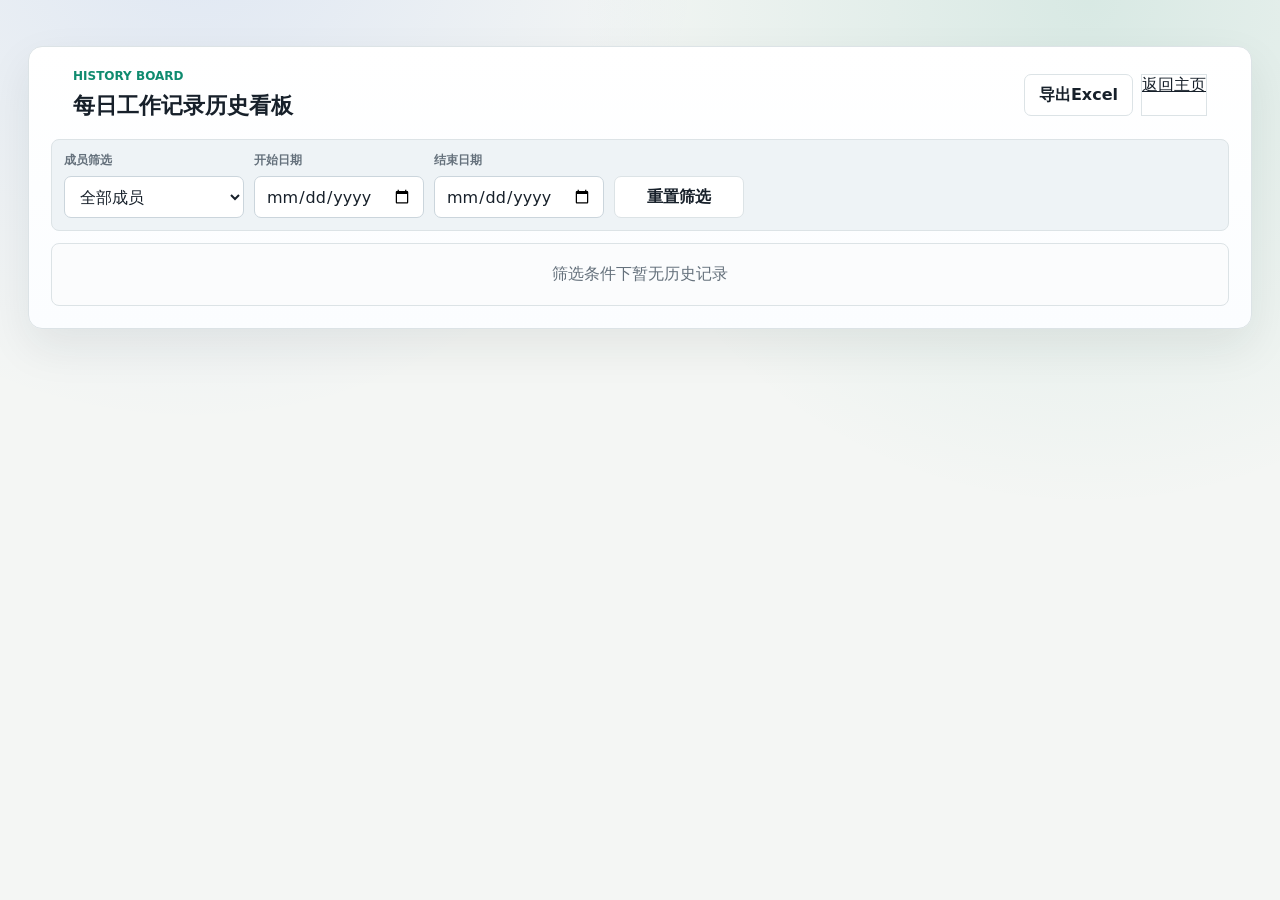
<file: history.html>
<!doctype html>
<html lang="zh-CN">
  <head>
    <meta charset="UTF-8" />
    <meta name="viewport" content="width=device-width, initial-scale=1.0" />
    <title>每日工作记录历史看板</title>
    <link rel="stylesheet" href="./style.css" />
  </head>
  <body>
    <main class="workspace" style="margin: 0 auto;">
      <section class="panel">
        <div class="section-heading">
          <div>
            <p class="eyebrow">History Board</p>
            <h2>每日工作记录历史看板</h2>
          </div>
          <div style="display:flex; gap:8px;">
            <button class="ghost-button" type="button" id="exportExcel">导出Excel</button>
            <a class="ghost-button history-link" href="./index.html">返回主页</a>
          </div>
        </div>
        <form class="history-filter" id="historyFilterForm">
          <label>
            <span>成员筛选</span>
            <select id="historyMemberFilter" name="member">
              <option value="">全部成员</option>
            </select>
          </label>
          <label>
            <span>开始日期</span>
            <input type="date" id="historyStartDate" name="startDate" />
          </label>
          <label>
            <span>结束日期</span>
            <input type="date" id="historyEndDate" name="endDate" />
          </label>
          <button type="button" class="ghost-button" id="resetHistoryFilter">重置筛选</button>
        </form>
        <div class="history-grid" id="historyBoard"></div>
      </section>
    </main>
    <script src="./history.js"></script>
  </body>
</html>
</file>
<file: style.css>
:root {
  color-scheme: light;
  --bg: #f4f6f4;
  --surface: #ffffff;
  --surface-alt: #eef3f6;
  --ink: #17202a;
  --muted: #65717c;
  --line: #dce3e6;
  --blue: #2563eb;
  --green: #0f8b6f;
  --amber: #b56a11;
  --red: #c73e35;
  --shadow: 0 18px 45px rgba(23, 32, 42, 0.08);
}

* {
  box-sizing: border-box;
}

html {
  scroll-behavior: smooth;
}

body {
  margin: 0;
  min-height: 100vh;
  color: var(--ink);
  background:
    radial-gradient(circle at 15% -10%, rgba(37, 99, 235, 0.1), transparent 35%),
    radial-gradient(circle at 85% 0%, rgba(15, 139, 111, 0.12), transparent 36%),
    var(--bg);
  font-family:
    Inter, ui-sans-serif, system-ui, -apple-system, BlinkMacSystemFont,
    "Segoe UI", "PingFang SC", "Microsoft YaHei", sans-serif;
}

button,
input,
select {
  font: inherit;
}

button {
  cursor: pointer;
}

.app-shell {
  display: grid;
  grid-template-columns: 256px minmax(0, 1fr);
  min-height: 100vh;
}

.sidebar {
  position: sticky;
  top: 0;
  height: 100vh;
  padding: 24px 18px;
  background: #101820;
  color: #f8fafc;
}

.brand {
  display: flex;
  align-items: center;
  gap: 12px;
  margin-bottom: 34px;
}

.brand-mark {
  display: grid;
  place-items: center;
  width: 44px;
  height: 44px;
  border-radius: 8px;
  background: #e8f1ff;
}

.brand-mark svg {
  width: 28px;
  height: 28px;
  fill: var(--blue);
}

.brand strong,
.brand span {
  display: block;
}

.brand span {
  margin-top: 4px;
  color: #aeb8c2;
  font-size: 12px;
}

.nav-list {
  display: grid;
  gap: 8px;
}

.nav-list a {
  padding: 12px 14px;
  border-radius: 8px;
  color: #dbe4ec;
  text-decoration: none;
}

.nav-list a:hover {
  background: rgba(255, 255, 255, 0.08);
  color: #ffffff;
}

.workspace {
  width: 100%;
  padding: 28px;
}

.live-status-bar {
  display: flex;
  align-items: center;
  gap: 10px;
  padding: 10px 12px;
  margin-bottom: 14px;
  border: 1px solid #d8e2e7;
  border-radius: 10px;
  background: #f3f7fa;
  color: #214252;
  font-size: 13px;
  font-weight: 700;
}

.live-status-bar strong {
  color: #5e6f79;
  font-size: 12px;
  font-weight: 800;
}

.live-status-bar.is-live {
  border-color: #bee8d0;
  background: #ecfaf2;
  color: #117a49;
}

.live-status-bar.is-risk {
  border-color: #f3d7d4;
  background: #fff3f2;
  color: #b63f36;
}

.topbar {
  display: flex;
  align-items: flex-start;
  justify-content: space-between;
  gap: 18px;
  margin-bottom: 22px;
}

.eyebrow {
  margin: 0 0 8px;
  color: var(--green);
  font-size: 12px;
  font-weight: 800;
  letter-spacing: 0;
  text-transform: uppercase;
}

h1,
h2,
h3,
p {
  margin-top: 0;
}

h1 {
  max-width: 820px;
  margin-bottom: 0;
  font-size: clamp(28px, 4vw, 44px);
  line-height: 1.12;
}

h2 {
  margin-bottom: 0;
  font-size: 22px;
}

h3 {
  margin-bottom: 14px;
  font-size: 17px;
}

.date-chip {
  flex: 0 0 auto;
  padding: 10px 14px;
  border: 1px solid var(--line);
  border-radius: 8px;
  background: var(--surface);
  color: var(--muted);
  box-shadow: var(--shadow);
}

.metric-grid {
  display: grid;
  grid-template-columns: repeat(4, minmax(0, 1fr));
  gap: 14px;
  margin-bottom: 18px;
}

.metric {
  min-height: 130px;
  padding: 18px;
  border: 1px solid var(--line);
  border-radius: 8px;
  background: var(--surface);
  box-shadow: var(--shadow);
}

.metric span,
.metric small {
  display: block;
  color: var(--muted);
}

.metric strong {
  display: block;
  margin: 12px 0 8px;
  font-size: 34px;
  line-height: 1;
}

.panel {
  padding: 22px;
  margin-top: 18px;
  border: 1px solid var(--line);
  border-radius: 14px;
  background: linear-gradient(180deg, #ffffff 0%, #fbfdff 100%);
  box-shadow: var(--shadow);
}

.daily-layout {
  display: grid;
  grid-template-columns: minmax(320px, 0.95fr) minmax(520px, 1.35fr);
  gap: 18px;
  align-items: start;
}

.daily-layout > * {
  min-width: 0;
}

.section-heading {
  display: flex;
  align-items: center;
  justify-content: space-between;
  gap: 16px;
  margin-bottom: 18px;
  padding: 0 22px;
}

.entry-form {
  display: grid;
  grid-template-columns: repeat(auto-fit, minmax(170px, 1fr));
  gap: 12px;
  align-items: end;
  padding: 14px;
  margin-bottom: 0;
  border: 1px solid var(--line);
  border-radius: 12px;
  background: var(--surface-alt);
}

.work-entry-form {
  position: static;
  grid-template-columns: 1fr;
  align-items: stretch;
}

.work-entry-form label,
.work-entry-form .member-field,
.work-entry-form .form-submit {
  grid-column: 1 / -1;
}

.collab-panel {
  margin-top: 14px;
}

.collab-form {
  grid-template-columns: 1.2fr 1.4fr 0.8fr auto auto;
  align-items: end;
}

.collab-form .form-submit {
  grid-column: auto;
  white-space: nowrap;
}

#collabDisconnect {
  min-height: 42px;
}

.drama-form {
  grid-template-columns: repeat(auto-fit, minmax(170px, 1fr));
}

.tool-form {
  grid-template-columns: repeat(auto-fit, minmax(170px, 1fr));
}

label span {
  display: block;
  margin-bottom: 7px;
  color: var(--muted);
  font-size: 12px;
  font-weight: 700;
}

.member-field {
  grid-column: span 2;
}

.form-submit {
  grid-column: 1 / -1;
  justify-self: stretch;
}

.member-control {
  display: grid;
  grid-template-columns: minmax(0, 1fr) auto;
  gap: 8px;
}

.member-control .delete-btn {
  white-space: nowrap;
}

input,
select {
  width: 100%;
  min-height: 42px;
  padding: 9px 11px;
  border: 1px solid #cbd5dc;
  border-radius: 7px;
  background: #ffffff;
  color: var(--ink);
}

.hidden-field[hidden] {
  display: none;
}

input:focus,
select:focus {
  border-color: var(--blue);
  outline: 3px solid rgba(37, 99, 235, 0.14);
}

button {
  min-height: 42px;
  padding: 9px 14px;
  border: 0;
  border-radius: 7px;
  background: var(--blue);
  color: #ffffff;
  font-weight: 800;
}

button:disabled {
  cursor: not-allowed;
  opacity: 0.5;
}

.ghost-button,
.segmented button {
  border: 1px solid var(--line);
  background: #ffffff;
  color: var(--ink);
}

.ghost-button:hover,
.segmented button:hover {
  border-color: var(--blue);
}

.segmented {
  display: flex;
  gap: 4px;
  padding: 4px;
  border: 1px solid var(--line);
  border-radius: 8px;
  background: var(--surface-alt);
}

.segmented button {
  min-height: 34px;
  padding: 7px 12px;
}

.segmented .active {
  background: var(--blue);
  color: #ffffff;
}

.table-wrap {
  width: 100%;
  overflow-x: auto;
  margin-top: 14px;
}

/* 剧集表格：列宽百分比分配，铺满整行 */
#dramaTable th:nth-child(1), #dramaTable td:nth-child(1) { width: 14%; }
#dramaTable th:nth-child(2), #dramaTable td:nth-child(2) { width: 8%; }
#dramaTable th:nth-child(3), #dramaTable td:nth-child(3) { width: 10%; }
#dramaTable th:nth-child(4), #dramaTable td:nth-child(4) { width: 10%; }
#dramaTable th:nth-child(5), #dramaTable td:nth-child(5) { width: 13%; }
#dramaTable th:nth-child(6), #dramaTable td:nth-child(6) { width: 35%; }
#dramaTable th:nth-child(7), #dramaTable td:nth-child(7) { width: 10%; }

/* 工具表格：列宽百分比分配，铺满整行 */
#toolTable th:nth-child(1), #toolTable td:nth-child(1) { width: 12%; }
#toolTable th:nth-child(2), #toolTable td:nth-child(2) { width: 10%; }
#toolTable th:nth-child(3), #toolTable td:nth-child(3) { width: 12%; }
#toolTable th:nth-child(4), #toolTable td:nth-child(4) { width: 38%; }
#toolTable th:nth-child(5), #toolTable td:nth-child(5) { width: 14%; }
#toolTable th:nth-child(6), #toolTable td:nth-child(6) { width: 14%; }

.member-workspace {
  display: grid;
  min-width: 0;
  overflow: hidden;
  gap: 14px;
  padding: 14px;
  border: 1px solid var(--line);
  border-radius: 12px;
  background: linear-gradient(180deg, #f4f8fb 0%, #f9fcff 100%);
}

.member-tabs {
  display: flex;
  flex-wrap: wrap;
  gap: 8px;
}

.member-tabs button {
  display: inline-flex;
  align-items: center;
  justify-content: center;
  gap: 8px;
  min-height: 52px;
  padding: 8px 14px;
  border: 1px solid var(--line);
  border-radius: 10px;
  background: #ffffff;
  color: var(--ink);
  font-weight: 700;
}

.member-tabs .member-avatar {
  display: inline-grid;
  place-items: center;
  width: 36px;
  height: 36px;
  border-radius: 999px;
  background: linear-gradient(140deg, #2563eb 0%, #0f8b6f 100%);
  color: #ffffff;
  font-size: 15px;
  font-weight: 800;
}

.member-tabs button span {
  display: inline-grid;
  place-items: center;
  min-width: 22px;
  min-height: 22px;
  padding: 0 6px;
  border-radius: 999px;
  background: #eef3f6;
  color: var(--muted);
  font-size: 12px;
}

.member-tabs .active {
  border-color: var(--blue);
  background: var(--blue);
  color: #ffffff;
}

.member-tabs .active span {
  background: rgba(255, 255, 255, 0.2);
  color: #ffffff;
}

.member-tabs .active .member-avatar {
  background: rgba(255, 255, 255, 0.24);
}

.member-work-card {
  min-width: 0;
  overflow: hidden;
  padding: 18px;
  border: 1px solid var(--line);
  border-radius: 8px;
  background: #fbfcfd;
}

.member-work-card header {
  display: flex;
  align-items: flex-start;
  justify-content: space-between;
  gap: 16px;
  margin-bottom: 14px;
}

.member-work-card h3 {
  margin-bottom: 5px;
  font-size: 28px;
}

.member-title {
  display: inline-flex;
  align-items: center;
  gap: 10px;
}

.member-title .member-avatar {
  display: inline-grid;
  place-items: center;
  width: 42px;
  height: 42px;
  border-radius: 999px;
  background: linear-gradient(140deg, #2563eb 0%, #0f8b6f 100%);
  color: #ffffff;
  font-size: 17px;
  font-weight: 900;
}

.member-work-card header span {
  color: var(--muted);
  font-size: 13px;
}

.work-item-list {
  display: grid;
  grid-template-columns: repeat(3, 1fr);
  gap: 12px;
  margin-top: 16px;
}

.work-card {
  aspect-ratio: 1;
  display: flex;
  flex-direction: column;
  padding: 12px;
  border: 1px solid var(--line);
  border-radius: 10px;
  background: #ffffff;
  transition: box-shadow 0.2s ease;
  overflow: hidden;
}

.work-card:hover {
  box-shadow: 0 4px 12px rgba(0, 0, 0, 0.1);
}

.work-card-header {
  display: flex;
  align-items: center;
  justify-content: space-between;
  margin-bottom: 8px;
}

.work-num {
  display: flex;
  align-items: center;
  justify-content: center;
  width: 24px;
  height: 24px;
  border-radius: 50%;
  background: #f3f4f6;
  color: #6b7280;
  font-size: 14px;
  font-weight: 700;
}

.work-role-tag {
  padding: 3px 8px;
  border-radius: 4px;
  font-size: 12px;
  font-weight: 600;
}

.work-card-task {
  flex: 1;
  margin: 0;
  font-size: 15px;
  font-weight: 700;
  color: #1f2937;
  line-height: 1.4;
  overflow: hidden;
  display: -webkit-box;
  -webkit-line-clamp: 3;
  -webkit-box-orient: vertical;
}

.work-card-footer {
  display: flex;
  align-items: center;
  justify-content: space-between;
  margin-top: 8px;
  padding-top: 8px;
  border-top: 1px solid #f3f4f6;
}

.work-status-dot {
  width: 8px;
  height: 8px;
  border-radius: 50%;
}

.work-card-progress {
  font-size: 12px;
  font-weight: 700;
  color: #374151;
}

.work-card-actions {
  display: flex;
  gap: 4px;
  margin-top: 6px;
}

.work-card-actions input {
  width: 40px;
  padding: 2px 4px;
  border: 1px solid var(--line);
  border-radius: 4px;
  font-size: 10px;
  text-align: center;
}

.work-card-actions select {
  flex: 1;
  padding: 2px 4px;
  border: 1px solid var(--line);
  border-radius: 4px;
  font-size: 10px;
}

.work-card-actions button {
  width: 16px;
  height: 16px;
  padding: 0;
  border: none;
  border-radius: 3px;
  background: transparent;
  color: #9ca3af;
  font-size: 14px;
  line-height: 1;
  cursor: pointer;
}
  color: var(--red);
  font-size: 12px;
  line-height: 1;
  cursor: pointer;
}

table {
  width: 100%;
  border-collapse: collapse;
  table-layout: fixed;
}

th,
td {
  padding: 13px 14px;
  border-bottom: 1px solid var(--line);
  text-align: left;
  vertical-align: middle;
}

th {
  background: #f7fafb;
  color: var(--muted);
  font-size: 12px;
  font-weight: 800;
}

tbody tr:last-child td {
  border-bottom: 0;
}

.progress-cell {
  min-width: 170px;
}

.inline-progress-editor {
  display: grid;
  gap: 8px;
}

.inline-progress-editor input {
  min-height: 34px;
}

.progress-line {
  height: 8px;
  overflow: hidden;
  border-radius: 999px;
  background: #dde6eb;
}

.progress-line span {
  display: block;
  height: 100%;
  border-radius: inherit;
  background: var(--green);
}

.progress-label {
  display: flex;
  justify-content: space-between;
  gap: 8px;
  margin-bottom: 7px;
  font-size: 12px;
  color: var(--muted);
}

.status {
  display: inline-flex;
  align-items: center;
  min-height: 28px;
  padding: 4px 9px;
  border-radius: 999px;
  background: #e7f5f0;
  color: var(--green);
  font-size: 12px;
  font-weight: 800;
}

.status-editor {
  width: 100%;
  min-height: 34px;
  padding: 6px 8px;
  border: 1px solid var(--line);
  border-radius: 7px;
  background: #ffffff;
  color: var(--ink);
  font-size: 12px;
  font-weight: 700;
}

.status.risk {
  background: #fff0e0;
  color: var(--amber);
}

.status.done {
  background: #eaf0ff;
  color: var(--blue);
}

.status.live {
  background: #e6f8ee;
  color: #117a49;
}

.delete-btn {
  min-height: 24px;
  padding: 2px 6px;
  border: none;
  background: transparent;
  color: #9ca3af;
  font-size: 12px;
}

.drama-form .form-submit,
.tool-form .form-submit {
  grid-column: auto;
  justify-self: start;
  min-width: 128px;
  padding-inline: 14px;
}

.drama-layout {
  display: grid;
  grid-template-columns: 1fr 320px;
  gap: 14px;
}

.drama-layout .table-wrap {
  width: 100%;
}

.drama-panel {
  padding: 18px;
  border: 1px solid var(--line);
  border-radius: 12px;
  background: linear-gradient(180deg, #ffffff 0%, #fbfdff 100%);
}

.drama-panel h3 {
  margin: 0 0 16px;
  font-size: 15px;
  font-weight: 700;
  color: var(--text);
}

.drama-detail-card {
  padding: 16px;
  border: 1px solid var(--line);
  border-radius: 10px;
  background: #fff;
  margin-bottom: 12px;
}

.drama-detail-card .card-title {
  font-size: 17px;
  font-weight: 700;
  color: var(--text);
  margin: 0 0 10px;
}

.drama-detail-card .card-row {
  display: flex;
  justify-content: space-between;
  align-items: center;
  padding: 6px 0;
  font-size: 13px;
}

.drama-detail-card .card-label {
  color: var(--muted);
}

.drama-detail-card .card-value {
  font-weight: 600;
  color: var(--text);
}

.drama-stage-list {
  margin-top: 12px;
}

.drama-stage-item {
  display: flex;
  justify-content: space-between;
  align-items: center;
  padding: 8px 0;
  border-bottom: 1px solid #f0f4f6;
  font-size: 13px;
}

.drama-stage-item:last-child {
  border-bottom: none;
}

.drama-stage-name {
  display: flex;
  align-items: center;
  gap: 8px;
}

.stage-dot {
  width: 8px;
  height: 8px;
  border-radius: 50%;
  flex-shrink: 0;
}

.stage-dot.done { background: #22c55e; }
.stage-dot.ongoing { background: #f59e0b; }
.stage-dot.pending { background: #d1d5db; }

.usage-layout {
  display: grid;
  grid-template-columns: 1fr 300px;
  gap: 14px;
}

.usage-layout .table-wrap {
  width: 100%;
}

.usage-panel {
  padding: 18px;
  border: 1px solid var(--line);
  border-radius: 12px;
  background: linear-gradient(180deg, #ffffff 0%, #fbfdff 100%);
}

.usage-panel h3,
.usage-panel > p:first-of-type {
  margin: 0 0 16px;
  font-size: 15px;
  font-weight: 700;
  color: var(--text);
}

.bar-item {
  margin-bottom: 14px;
}

.bar-top {
  display: flex;
  justify-content: space-between;
  gap: 10px;
  margin-bottom: 7px;
  font-size: 13px;
}

.bar-top strong {
  font-weight: 600;
  color: var(--text);
}

.bar-top span {
  font-weight: 700;
  color: var(--text);
  font-variant-numeric: tabular-nums;
}

.bar-track {
  height: 10px;
  overflow: hidden;
  border-radius: 999px;
  background: #eef2f5;
}

.bar-track span {
  display: block;
  height: 100%;
  border-radius: inherit;
  background: var(--blue);
}

.board-grid {
  display: grid;
  grid-template-columns: repeat(3, minmax(0, 1fr));
  gap: 14px;
}

.history-grid {
  display: grid;
  gap: 12px;
}

.history-filter {
  display: grid;
  grid-template-columns: 180px 170px 170px 130px;
  gap: 10px;
  align-items: end;
  padding: 12px;
  margin-bottom: 12px;
  border: 1px solid var(--line);
  border-radius: 8px;
  background: var(--surface-alt);
}

.history-card {
  padding: 14px;
  border: 1px solid var(--line);
  border-radius: 8px;
  background: #fbfcfd;
}

.history-card header {
  display: flex;
  align-items: center;
  justify-content: space-between;
  gap: 10px;
  margin-bottom: 10px;
}

.history-card header span {
  color: var(--muted);
  font-size: 12px;
}

.history-items {
  display: grid;
  gap: 8px;
}

.history-item {
  display: grid;
  gap: 3px;
  padding: 10px;
  border-radius: 7px;
  background: #eef3f6;
  font-size: 13px;
}

.weekly-viz-grid {
  display: grid;
  grid-template-columns: repeat(3, minmax(0, 1fr));
  gap: 12px;
}

.viz-card {
  padding: 14px;
  border: 1px solid var(--line);
  border-radius: 8px;
  background: #f7fafb;
}

.trend-list {
  display: grid;
  gap: 10px;
}

.trend-item {
  display: grid;
  grid-template-columns: 96px minmax(0, 1fr) 90px;
  gap: 8px;
  align-items: center;
}

.trend-date,
.trend-meta {
  font-size: 12px;
  color: var(--muted);
}

.trend-track {
  height: 9px;
  border-radius: 999px;
  overflow: hidden;
  background: #dfe8ec;
}

.trend-track span {
  display: block;
  height: 100%;
  background: var(--green);
}

.member-card {
  padding: 16px;
  border: 1px solid var(--line);
  border-radius: 8px;
  background: #fbfcfd;
}

.member-card header {
  display: flex;
  justify-content: space-between;
  gap: 12px;
  margin-bottom: 14px;
}

.member-card h3 {
  margin-bottom: 3px;
}

.member-card p {
  margin-bottom: 0;
  color: var(--muted);
  font-size: 13px;
}

.member-score {
  font-size: 26px;
  font-weight: 900;
  color: var(--green);
}

.task-list {
  display: grid;
  gap: 8px;
  margin-top: 12px;
}

.task-pill {
  padding: 9px 10px;
  border-radius: 7px;
  background: #eef3f6;
  color: #32414d;
  font-size: 13px;
}

.empty {
  padding: 20px;
  color: var(--muted);
  text-align: center;
}

.board-empty {
  grid-column: 1 / -1;
  border: 1px solid var(--line);
  border-radius: 8px;
  background: #fbfcfd;
}

@media (max-width: 1100px) {
  .app-shell {
    grid-template-columns: 1fr;
  }

  .sidebar {
    position: static;
    height: auto;
  }

  .nav-list {
    grid-template-columns: repeat(4, minmax(0, 1fr));
  }

  .metric-grid,
  .board-grid,
  .weekly-viz-grid {
    grid-template-columns: repeat(2, minmax(0, 1fr));
  }

  .daily-layout {
    grid-template-columns: 1fr;
  }

  .entry-form,
  .drama-form,
  .tool-form,
  .collab-form,
  .history-filter,
  .usage-layout,
  .work-item {
    grid-template-columns: repeat(2, minmax(0, 1fr));
  }

  .work-entry-form {
    grid-template-columns: 1fr;
  }

  .member-field {
    grid-column: span 2;
  }

  .work-item-side {
    grid-template-columns: repeat(3, minmax(0, 1fr));
  }
}

@media (max-width: 720px) {
  .workspace {
    padding: 18px;
  }

  .topbar,
  .section-heading {
    display: grid;
  }

  .nav-list,
  .metric-grid,
  .board-grid,
  .weekly-viz-grid,
  .daily-layout,
  .entry-form,
  .drama-form,
  .tool-form,
  .collab-form,
  .history-filter,
  .usage-layout,
  .work-item,
  .work-item-side {
    grid-template-columns: 1fr;
  }

  .member-field {
    grid-column: auto;
  }

  .member-control {
    grid-template-columns: 1fr;
  }

  .date-chip {
    width: fit-content;
  }

  .work-entry-form {
    position: static;
  }

  .trend-item {
    grid-template-columns: 1fr;
  }

  h1 {
    font-size: 30px;
  }
}
</file>
